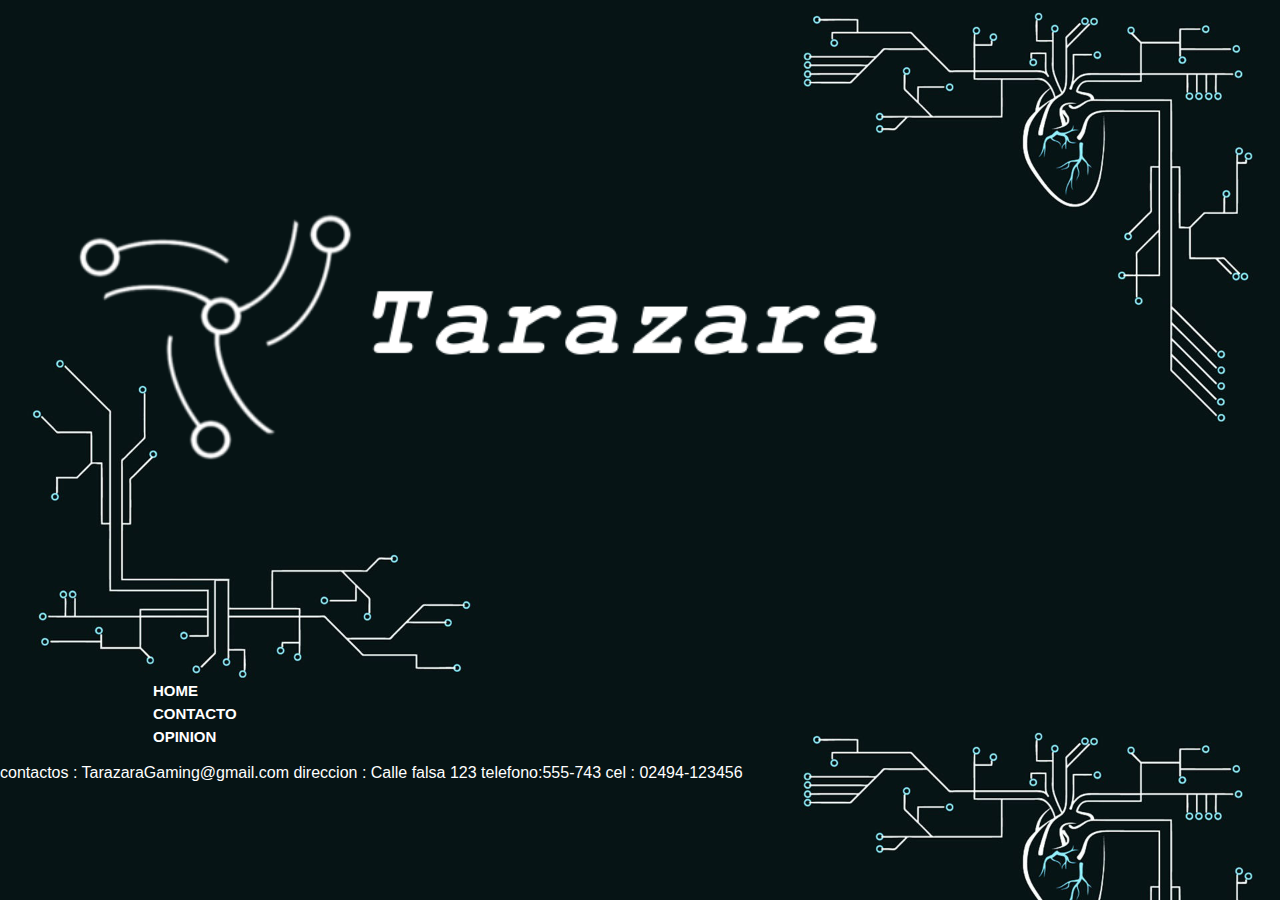
<file: index.html>
<!DOCTYPE html>
<html lang="en" dir="ltr">
  <head>
    <meta charset="utf-8">
    <title>Tarazara pc</title>
    <link rel="stylesheet" href="css/estilo.css">
    <link rel="shortcut icon" href="img/tarazara_edi.png">
  </head>
  <body>
        <header>
            <a href="index.html"><img src="img/tarazara_con_fuente.png" alt=""></a>
        </header>

        <nav>
            <ul>
            <li><a href="index.html">Home</a></li>
            <li><a href="#pie">Contacto</a></li>
            <li><a href="encuesta.html">Opinion</a></li>
            </ul>
        </nav>

        <article>
            
        </article>

        <footer>
            <p>contactos : TarazaraGaming@gmail.com direccion : Calle falsa 123 telefono:555-743 cel : 02494-123456</p>
        </footer>
  </body>
</html>
</file>
<file: css/estilo.css>
body{
    background-image: url(../img/tecno_corazon_2.jpg);
    background-size:  100%,100%;
    background-attachment: fixed;/*deja fija la imagen */
    margin: 0px;
}

.encabezado {
    background-color: rgba(32, 178, 171, 0.479);
}
.encabezado img{
    width: 200px;
}

html{
    color: white;
    font-family: 'Franklin Gothic Medium', 'Arial Narrow', Arial, sans-serif;
}



li{
    width: 45%;
    margin: 0 auto;
    padding: 3px 25px;
    text-transform: uppercase;
    font-weight: bold;
    font-size: 15px;
    display: inline-block;
}
.listapc{
    padding: 0%;
    margin: 0px;
    border: 0%;
    
}

ul :hover{
    background-color: rgba(180, 253, 250, 0.603);
}


.lista{
    float: left;
    width: 14%;
    background-color: rgba(32, 178, 171, 0.479);;
    
}

ul{
    list-style: none;
    margin: 0px 10%;
    padding: 0px;
    display: inline-block;
}
.barra li{
    width: 30%;
    margin:0px;
    padding: 0px ;
}
.barra ul{
    width: 70%;
}
.lista ul{
    margin: 30px 0px;
}

a{
    color: white;
    text-decoration: none;
}

.barra a{
    padding: 0px 40%;
}

.barra{
    background-color:  rgba(32, 178, 171, 0.479);
    margin: 5px 0px;
}


.contenido{
    width: 100%;
    margin: 0px;
    background-color:rgba(32, 178, 171, 0.479);;
    padding: 0,2%;
    
}

.maquina{
    background-color: rgba(0, 133, 194, 0.377);
    padding: 0px;/*epacio entre contenido y borde*/
    margin: 0px;
    width: 100%;
    height: 300px;
    float: left;
}

.maquina img{
    width: 450px;
    margin: 0px 15%;
}

.maquina p{
    margin: auto 40%;
}


table{
    color:white;
    margin:20px;
    padding: 10px 10px;
}
td{
    border: white 2px solid;    
    padding: 10px 100px;
}

img{
    width: 900px;
}

.pie{
    clear: both;
    background-color: rgba(32, 178, 171, 0.616);
    font-size: 20px;
    padding: 5px;
}

.formulario{
    padding: 40px;
    font-style: italic;
}
.consulta{
    width: 400px;   /*alto*/
    height: 100px; /*alto*/
}
form{
    margin: 0% 20%;
}
</file>
